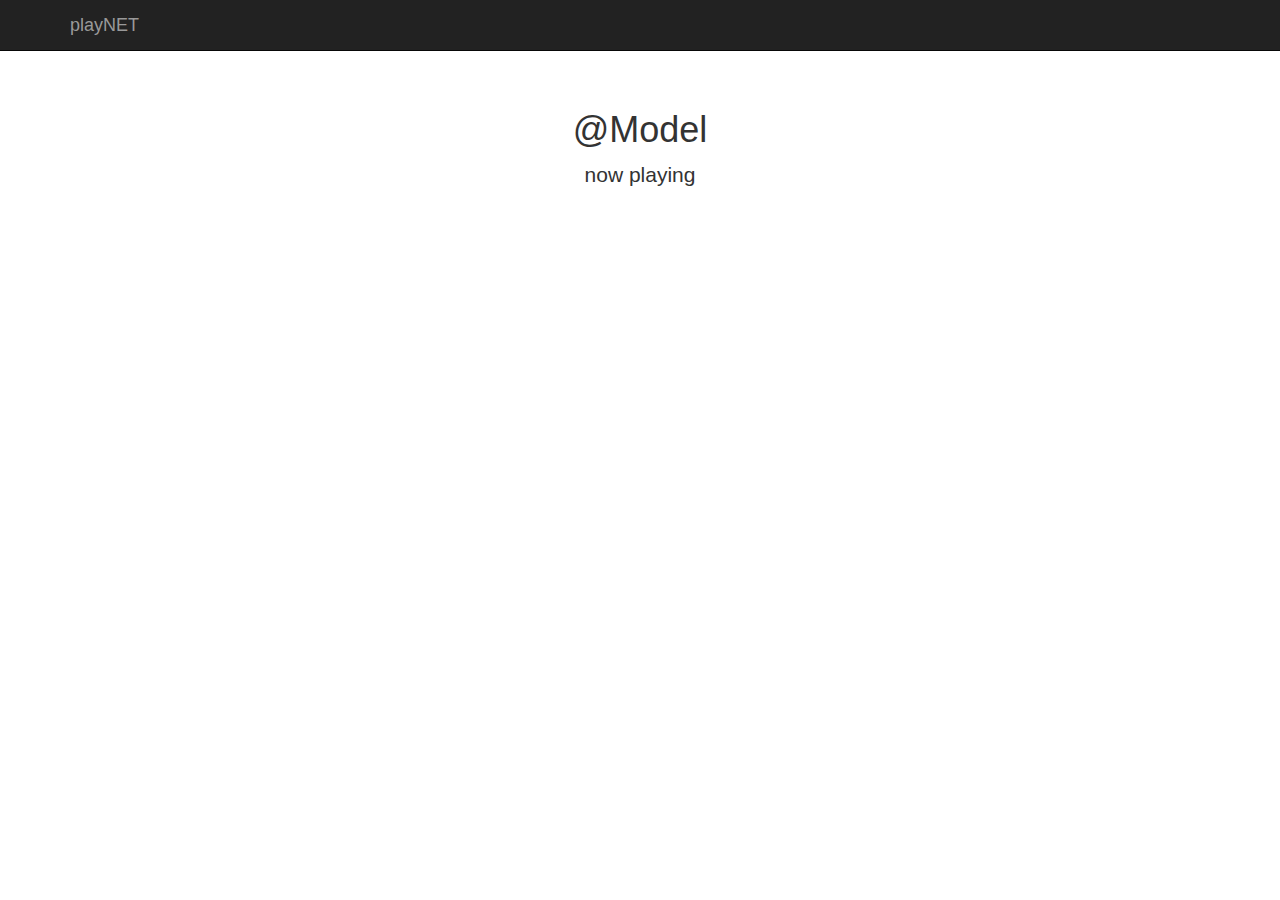
<file: Src/playNET.Service/Views/index.html>
﻿<!DOCTYPE html>
<html lang="en">
<head>
    <meta charset="utf-8">
    <meta http-equiv="X-UA-Compatible" content="IE=edge">
    <meta name="viewport" content="width=device-width, initial-scale=1.0">
    <meta name="description" content="">
    <meta name="author" content="">

    <title>playNET</title>

    <link href="../Content/css/bootstrap.min.css" rel="stylesheet">
    <link href="../Content/css/styles.css" rel="stylesheet">

    <!-- HTML5 shim and Respond.js IE8 support of HTML5 elements and media queries -->
    <!--[if lt IE 9]>
      <script src="https://oss.maxcdn.com/libs/html5shiv/3.7.0/html5shiv.js"></script>
      <script src="https://oss.maxcdn.com/libs/respond.js/1.3.0/respond.min.js"></script>
    <![endif]-->
</head>

<body>

    <div class="navbar navbar-inverse navbar-fixed-top" role="navigation">
        <div class="container">
            <div class="navbar-header">
                <button type="button" class="navbar-toggle" data-toggle="collapse" data-target=".navbar-collapse">
                    <span class="sr-only">Toggle navigation</span>
                    <span class="icon-bar"></span>
                    <span class="icon-bar"></span>
                    <span class="icon-bar"></span>
                </button>
                <a class="navbar-brand" href="#">playNET</a>
            </div>
        </div>
    </div>

    <div class="container">

        <div class="starter-template">
            <h1>@Model</h1>
            <p class="lead">now playing</p>
        </div>

    </div><!-- /.container -->
    <!-- Bootstrap core JavaScript
    ================================================== -->
    <!-- Placed at the end of the document so the pages load faster -->
    <script src="https://code.jquery.com/jquery-1.10.2.min.js"></script>
    <script src="../Content/js/bootstrap.min.js"></script>
</body>
</html>
</file>
<file: Src/playNET.Service/Content/css/styles.css>
﻿body {
    padding-top: 50px;
}

.starter-template {
    padding: 40px 15px;
    text-align: center;
}
</file>
